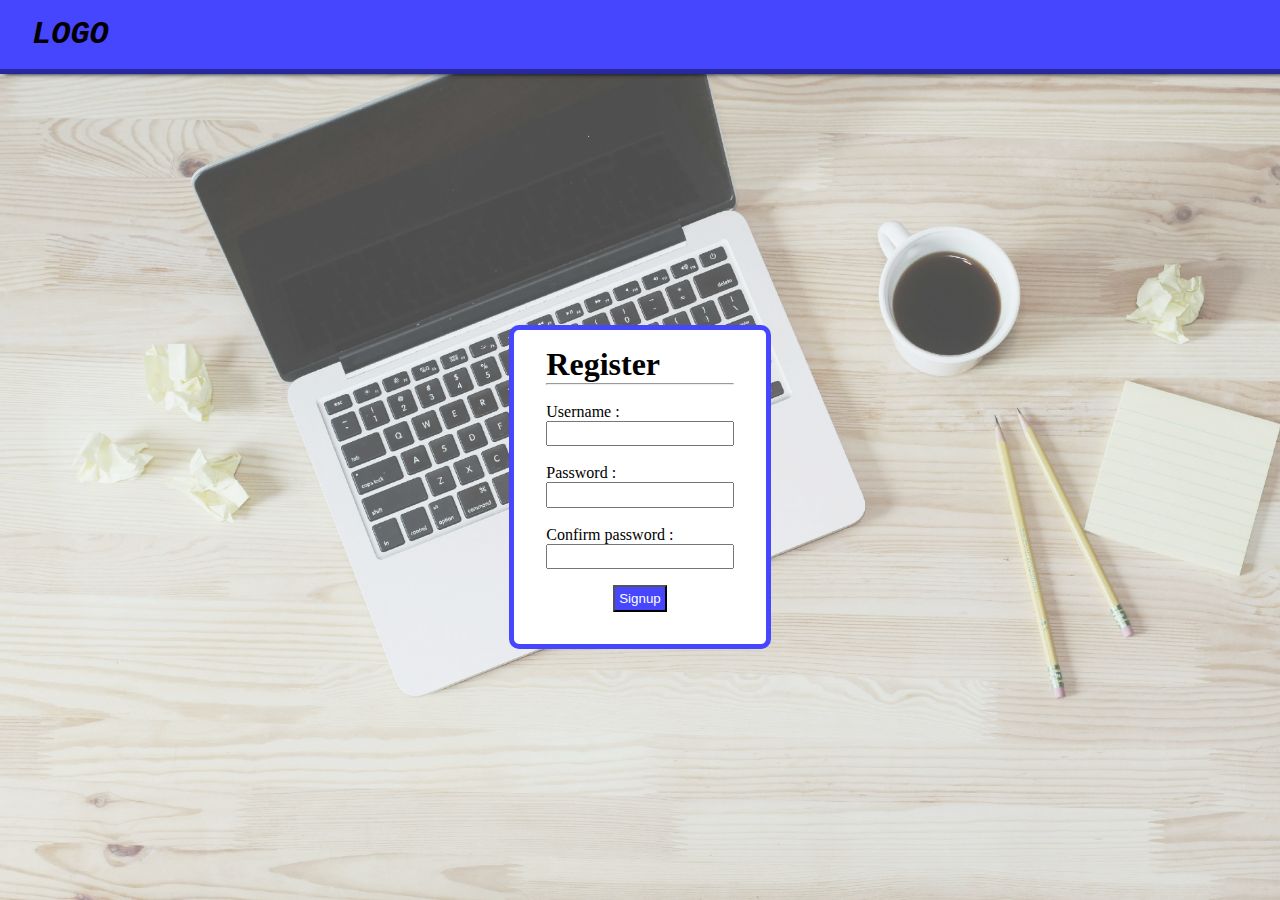
<file: static/register.html>
<!DOCTYPE html>
<html>
    <head>
        <meta charset="UTF-8" />
        <title>Register</title>
        <meta name="viewport" content="width=device-width, initial-scale=1.0" />
        <link rel="stylesheet" type="text/css" href="../assets/css/register.css" />
        <script type="text/javascript" src="../assets/script/register.js"></script>
    </head>
    <body>
        <div id="root">
            <header>
                <h1>LOGO</h1>
            </header>
            <div class="flex-container">
                <div id="register-box">
                    <h1>Register</h1>
                    <hr />
                    <form id="signup-form">
                        <fieldset>
                            <br />
                            <label for="username">Username :</label>
                            <span id="username-message"></span>
                            <input type="text" name="username" id="username" required />
                            <br />
                            <input type="text" name="session-token" id="session-token" disabled hidden />
                            <label for="password">Password :</label>
                            <span id="password-message"></span>
                            <input type="password" name="password" id="password" required />
                            <br />
                            <label for="confirmed-password">Confirm password :</label>
                            <input type="password" name="confirmed-password" id="confirmed-password" required />
                            <button type="submit">Signup</button>
                        </fieldset>
                    </form>
                </div>
            </div>
        </div>
    </body>
</html>
</file>
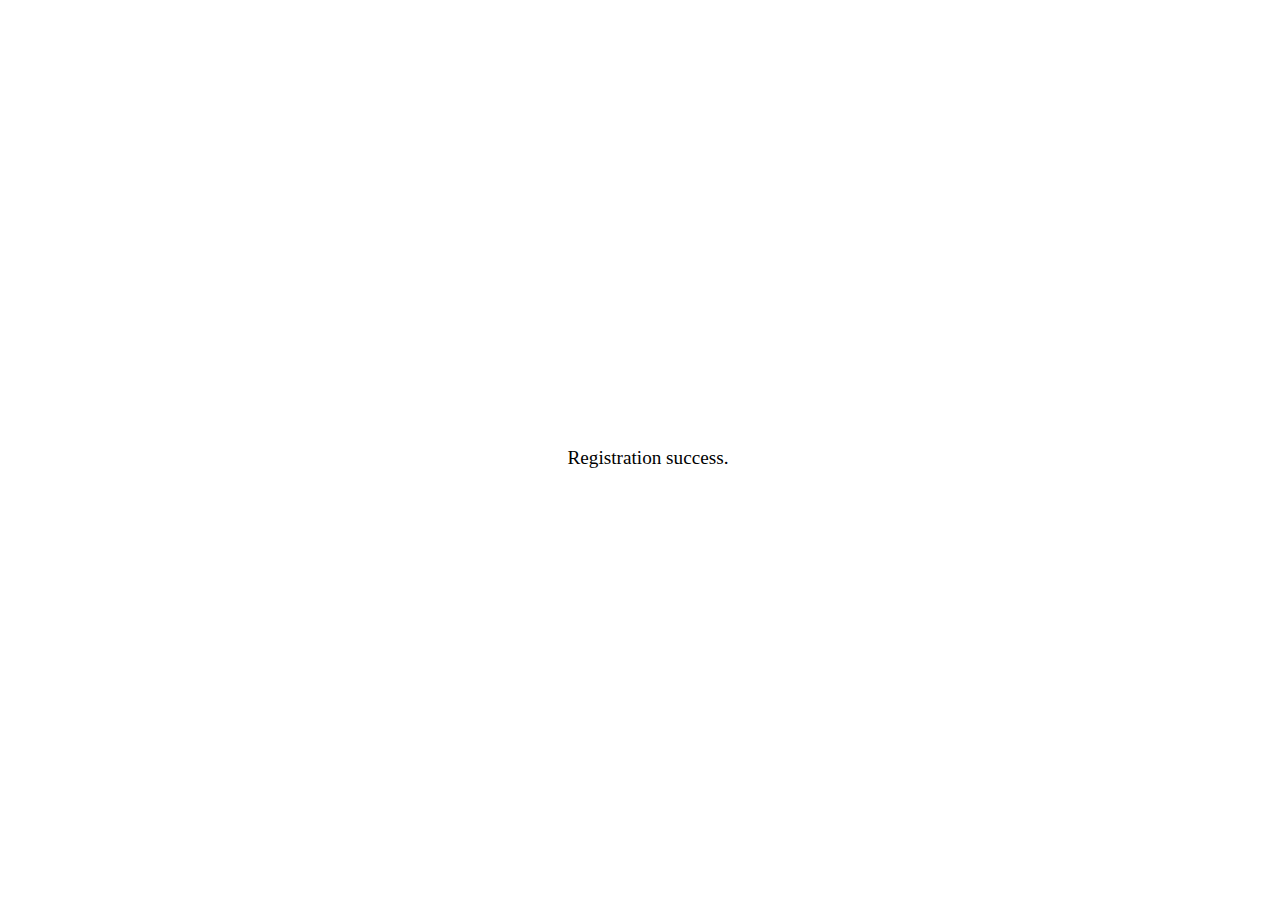
<file: static/registered.html>
<!DOCTYPE html>
<html>
    <head>
        <meta charset="utf-8" />
        <title>Registration success</title>
        <meta name="viewport" content="width=device-width, initial-scale=1.0" />
        <style>
            #root{
                height: 100vh;
                width: 100vw;
                display: flex;
                align-items: center;
                justify-content: center;
            }

            #root div{
                font-size: larger;
            }
        </style>
    </head>
    <body>
        <div id="root">
            <div>
                <p>
                    Registration success.
                </p>
            </div>
        </div>
    </body>
</html>
</file>
<file: assets/css/register.css>
*{
    margin: 0px;
    padding: 0px;
    box-sizing: border-box;
}

body{
    background-image: url(../lauren-mancke.jpg);
    background-size: cover;
}

#root{
    width: 100vw;
    height: 100vh;
    display: flex;
    flex-direction: column;
    background-color: rgba(255, 255, 255, 0.3);
}

header{
    background-color: rgb(70, 70, 255);
    border-bottom: solid 5px rgb(39, 39, 158);
    box-shadow: 5px 0px 5px black;
    font-family: 'Courier New', Courier, monospace;
    font-style: italic;
    padding: 1rem 2rem;
}

.flex-container{
    height: 100%;
    display: flex;
    align-items: center;
    justify-content: center;
}

#register-box{
    width: min-content;
    padding: 1rem 2rem;
    background-color: white;
    border: solid 5px rgb(70, 70, 255);
    border-radius: 10px;
}

fieldset{
    display: flex;
    flex-flow: column wrap;
    border: none;
}

fieldset button{
    align-self: center;
    margin: 1rem;
    background-color: rgb(70, 70, 255);
    color: white;
    padding: 0.25rem;
}

input{
    padding: 0.2rem;
}

#username-message, #password-message{
    display: block;
    color: red;
}
</file>
